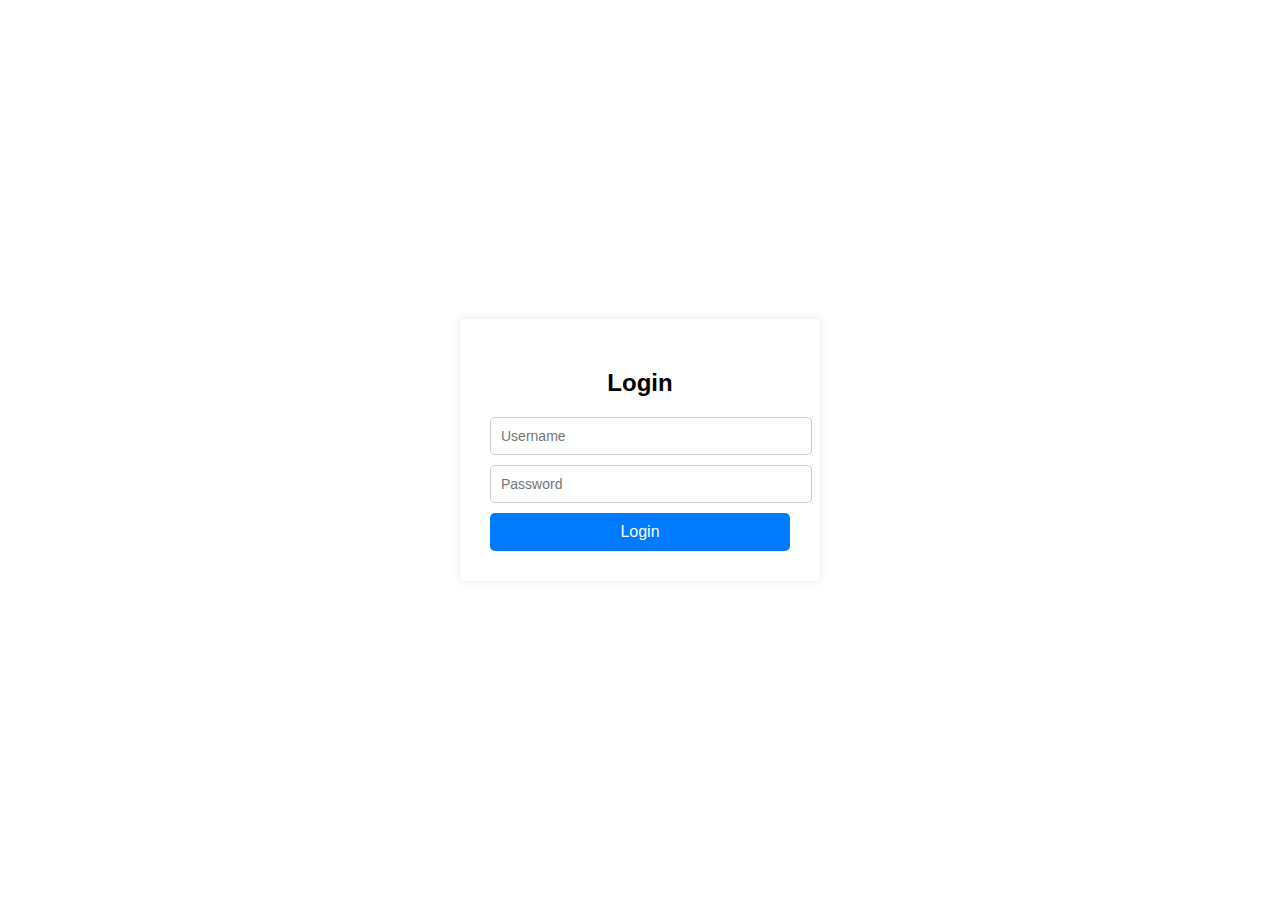
<file: templates/login.html>
<!DOCTYPE html>
<html lang="en">
<head>
    <meta charset="UTF-8">
    <meta name="viewport" content="width=device-width, initial-scale=1.0">
    <title>Login</title>
    <style>
        body {
            font-family: Arial, sans-serif;
            margin: 0;
            padding: 0;
            display: flex;
            justify-content: center;
            align-items: center;
            height: 100vh;
            background-color: #f5f5f5;
        }

        .container {
            width: 300px;
            background-color: #fff;
            padding: 30px;
            border-radius: 5px;
            box-shadow: 0 0 10px rgba(0, 0, 0, 0.1);
        }

        .container h2 {
            text-align: center;
            margin-bottom: 20px;
        }

        .container input[type="text"], .container input[type="password"] {
            width: 100%;
            padding: 10px;
            margin-bottom: 10px;
            border: 1px solid #ccc;
            border-radius: 5px;
            font-size: 14px;
        }

        .container button {
            width: 100%;
            padding: 10px;
            border: none;
            border-radius: 5px;
            background-color: #007bff;
            color: #fff;
            font-size: 16px;
            cursor: pointer;
        }

        .container button:hover {
            background-color: #0056b3;
        }
    </style>
</head>
<body style="background: url(https://tse1.mm.bing.net/th?id=OIP.-JcZ08UokFmecPM3NNXPWAHaE8&pid=Api&P=0&h=180); background-size: cover;">
    <div class="container" style="background: url(https://myanimals.com/wp-content/uploads/2020/12/storks-baby-delivery-768x384.jpg); background-size: cover;">
        <h2>Login</h2>
        <form method="POST" action="/login">
            <input type="text" name="username" placeholder="Username" required>
            <input type="password" name="password" placeholder="Password" required>
            <button type="submit">Login</button>
        </form>
    </div>
    
</body>
</html>
</file>
